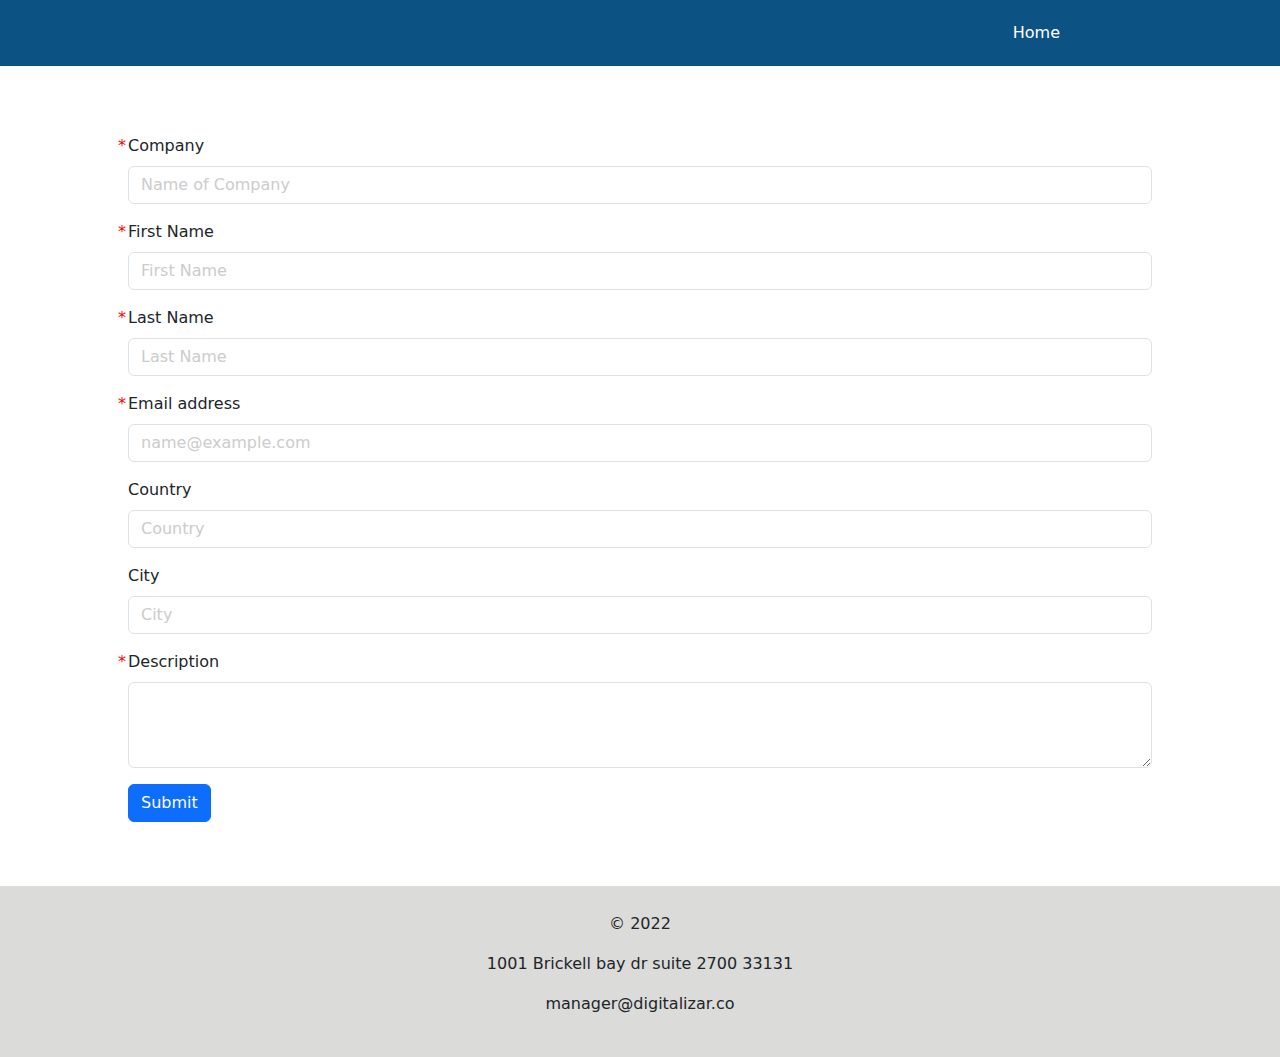
<file: contact.html>
<!DOCTYPE html>
<html lang="en">
<head>
    <meta charset="UTF-8">
    <meta name="viewport" content="width=device-width, initial-scale=1.0">
    <title>Contact</title>
    <link href="https://cdn.jsdelivr.net/npm/bootstrap@5.3.0/dist/css/bootstrap.min.css" rel="stylesheet">
    <link rel="stylesheet" href="contact.css"> <!-- Aquí puedes incluir tu CSS personalizado si es necesario -->
</head>
<body>
    <header>
        <nav id="navbar" class="navbar navbar-expand-lg navbar-light">
            <div class="container-fluid d-flex justify-content-between align-items-center">
                <div id="logo-container">
                    <a href="./index.html">
                        <img id="logo" src="./Imagenes/logo.png"  alt="MiSitio Logo">
                    </a>  
                    <span id="logo-text">M D T</span>
                </div>
                <button class="navbar-toggler" type="button" data-bs-toggle="collapse" data-bs-target="#navbarNav" aria-controls="navbarNav" aria-expanded="false" aria-label="Toggle navigation">
                    <span class="navbar-toggler-icon"></span>
                </button>
                <div class="collapse navbar-collapse" id="navbarNav">
                    <ul class="navbar-nav ms-auto">
                        <li class="nav-item">
                            <a class="nav-link" href="./index.html">Home</a>
                        </li>
                    </ul>
                </div>
            </div>
        </nav>
    </header>

    <div class="flex-container">
        <form class="form-container" id="myForm" onsubmit="return mostrarAlerta()">
            <div class="mb-3">
                <label for="company" class="form-label required-label">Company</label>
                <input type="text" class="form-control" id="company" name="company" placeholder="Name of Company" required>
            </div>
            <div class="mb-3">
                <label for="firstName" class="form-label required-label">First Name</label>
                <input type="text" class="form-control" id="firstName" name="firstName" placeholder="First Name" required>
            </div>
            <div class="mb-3">
                <label for="lastName" class="form-label required-label">Last Name</label>
                <input type="text" class="form-control" id="lastName" name="lastName" placeholder="Last Name" required>
            </div>
            <div class="mb-3">
                <label for="email" class="form-label required-label">Email address</label>
                <input type="email" class="form-control" id="email" name="email" placeholder="name@example.com" required>
            </div>
            <div class="mb-3">
                <label for="country" class="form-label">Country</label>
                <input type="text" class="form-control" id="country" name="country" placeholder="Country">
            </div>
            <div class="mb-3">
                <label for="city" class="form-label">City</label>
                <input type="text" class="form-control" id="city" name="city" placeholder="City">
            </div>
            <div class="mb-3">
                <label for="description" class="form-label required-label">Description</label>
                <textarea class="form-control" id="description" name="description" rows="3" required></textarea>
            </div>

            <!-- Modal para confirmar el registro del formulario -->
            <div class="modal fade" id="exampleModalToggle" aria-hidden="true" aria-labelledby="exampleModalToggleLabel" tabindex="-1">
                <div class="modal-dialog modal-dialog-centered">
                    <div class="modal-content">
                        <div class="modal-header bg-success text-white">
                            <i class="check-circle"></i> <!-- Icono de check verde -->                        	
                            <button type="button" class="btn-close" data-bs-dismiss="modal" aria-label="Close"></button> <!-- Botón de cerrar -->
                        </div>
                        <div class="modal-body">
                            <h4 class="modal-title">Awesome!</h4>
                            <p class="text-center">Form has been registered successfully</p>
                        </div>
                        <div class="modal-footer">
                            <button class="btn btn-success btn-block" onclick="limpiarFormulario()" data-bs-dismiss="modal">OK</button> <!-- Botón OK verde claro -->
                        </div>
                    </div>
                </div>
            </div>
        
            <!-- Botón de envío del formulario -->
            <button type="submit" class="btn btn-primary">Submit</button>
        </form>
    </div>

    <footer>
        <div class="footer-container">
            <p class="footer-item"><span>&copy; 2022</span></p>
            <p class="footer-item"><span>1001 Brickell bay dr suite 2700 33131</span></p>
            <p class="footer-item"><span>manager@digitalizar.co</span></p>    
            
        </div>
    </footer>

    <!-- Incluir jQuery y Bootstrap Bundle al final del cuerpo del documento -->
    <script src="https://ajax.googleapis.com/ajax/libs/jquery/3.6.0/jquery.min.js"></script>
    <script src="https://cdn.jsdelivr.net/npm/bootstrap@5.3.0/dist/js/bootstrap.bundle.min.js"></script>


    <script>
        function mostrarAlerta() {
            // Mostrar el modal de confirmación
            $('#exampleModalToggle').modal('show');
            // Devolver false para evitar el envío automático del formulario
            return false;
        }

        function limpiarFormulario() {
            // Limpiar el formulario después de aceptar el modal
            document.getElementById("myForm").reset();
            // Cerrar el modal
            $('#exampleModalToggle').modal('hide');
        }
    </script>
</body>
</html>
</file>
<file: contact.css>
body {
    padding-top: 70px; /* Espacio para el header fijo */
}

.footer {
    text-align: center;
    padding: 20px;
    background-color: #f1f1f1;
    color: var(--portalThemeColor8);
}

.footer span {
    display: block;
    margin: 5px 0;
}

@media (min-width: 600px) {
    .footer {
        padding: 40px;
    }
}
#logo-container {
margin-left: 200px;
display: flex; /* Usa flexbox para alinear elementos */
align-items: center; /* Alinea verticalmente los elementos */
justify-content: center; /* Centra horizontalmente los elementos */
}
#logo {
margin-right: 10px; /* Espacio de 10px a la derecha de la imagen */
height: 50px; /* Ajusta la altura de la imagen según sea necesario */
}
.navbar {
background-color: #0c5283;
position: fixed;
width: 100%;
top: 0;
z-index: 1030; /* Asegúrate de que el navbar esté sobre otros elementos */
}
#logo-container {
opacity: 0;
animation: moveLogo 1s forwards;
}
#logo-text {
text-decoration: none;
user-select: none;
margin-left: 10px;
font-size: 1.5rem; /* Usa unidades relativas */
color: #ffffff;
opacity: 0;
animation: showText 1s forwards 1s; /* Empieza después de 1s */
}
.navbar-light .navbar-nav .nav-link {
color: #ffffff;
}
.navbar-light .navbar-brand {
color: #ffffff;
}
/* Cambia el color del texto cuando el enlace está activo o en foco */
.navbar-light .navbar-nav .nav-link.active,
.navbar-light .navbar-nav .nav-link:focus,
.navbar-light .navbar-nav .nav-link:hover {
color: #ffffff;
}
.navbar-nav {
margin-left: auto;
margin-right: 200px;
}
@keyframes moveLogo {
to {
    opacity: 1;
    transform: translateX(0); /* Asegura que se mueva en relación con su posición inicial */
}
}
@keyframes showText {
to {
    opacity: 1;
    transform: translateX(0);
}
}
@media (max-width: 768px) {
#logo-container {
    justify-content: center;
    margin-left: 0; /* Elimina el margen izquierdo en pantallas pequeñas */
}
#logo {
    height: 40px; /* Ajusta la altura de la imagen en pantallas pequeñas */
}
#logo-text {
    font-size: 1.2rem; /* Ajusta el tamaño del texto en pantallas pequeñas */
}
}

@media (min-width: 1024px) {
    .navbar-nav {
    margin-left: 200px;
    }
}

#scrollToTopBtn {
display: none; /* Inicialmente oculto */
position: fixed;
bottom: 20px;
right: 20px;
z-index: 99;
font-size: 3rem; /* Tamaño del ícono */
color: #64aaf0; /* Color del ícono */
cursor: pointer;
transition: color 0.3s, transform 0.3s;
}
.navbar.scrolled {
backdrop-filter: blur(5px); /* Aplica el desenfoque */
background-color: rgba(41, 94, 131, 0.8); /* Ajusta la transparencia del fondo */
transition: backdrop-filter 0.3s, background-color 0.3s; /* Transición suave */
}

#scrollToTopBtn:hover {
color: #646566; /* Cambia de color al pasar el ratón */
transform: scale(1.2); /* Efecto de escala al pasar el ratón */
}
.btn-menu
{
    color: #FFF;
    font-size: 25px;
}


.flex-container{
    display: block;
    margin: 0;
    padding: 5% 10% 5% 10%;
}

.form-container{
    width: 100%;
    height: auto;
}


.required-label {
    position: relative;
}
.required-label::before {
    content: '*';
    color: red; /* Color del asterisco, puedes cambiarlo según tu diseño */
    margin-right: 4px; /* Espacio entre el asterisco y el texto de la etiqueta */
    position: absolute;
    left: -10px; /* Ajusta la posición del asterisco según sea necesario */
    top: 50%;
    transform: translateY(-50%);
}


/* Placeholder para inputs */
.form-control::placeholder {
    color: #ccc; /* Color del placeholder más pálido */
    opacity: 1; /* Asegura que el placeholder tenga la misma opacidad en todos los navegadores */
}

/* Placeholder para textarea */
.form-control textarea::placeholder {
    color: #ccc; /* Color del placeholder más pálido */
    opacity: 1; /* Asegura que el placeholder tenga la misma opacidad en todos los navegadores */
}


/*Footer*/
.footer-container{
    display: block;
    justify-content: center;
    align-items: center;
    background: #DBDBD9;
    padding: 2%;
}

.footer-item{
    display: flex;
    justify-content: center;
    align-items: center;
    
}

/* Estilos para el modal */
.modal-content {
    background-color: #ffffff; /* Fondo blanco */
}

.modal-dialog {
    text-align: center; /* Centrar contenido */
}

.modal-header {
    border-bottom: none;
    position: relative;
}

.modal-title {
    margin-top: 10px;
    font-size: 1.5rem;
}

.modal-body{
    text-align: center; /* Asegura que el texto se alinee al centro */
    align-items: center;
}

.modal-footer {
    text-align: center; /* Asegura que el texto se alinee al centro */
    align-items: center; /* Alinea los elementos secundarios (si son flex) al centro */
    display: flex; /* Asegura que los elementos hijos se comporten como flexibles */
    justify-content: center; /* Alinea los elementos hijos al centro */
}

.modal-footer .btn-success {
    display: flex;
    background-color: #7ed321; /* Verde claro para el botón OK */
    border-color: #7ed321;
    color: #ffffff;
    align-items: center;
    
}

.icon-box {
    width: 95px;
    height: 95px;
    border-radius: 50%;
    background-color: #7ed321; /* Verde para el fondo del icono */
    margin: 0 auto;
    display: flex;
    justify-content: center;
    align-items: center;
}

.icon-box i {
    font-size: 48px;
    color: #ffffff; /* Color blanco para el icono */
}

.modal-body p {
    color: #333333; /* Color de texto oscuro */
}

.modal-header .btn-close {
    color: #ffffff; /* Color blanco para el botón de cerrar */
}
</file>
